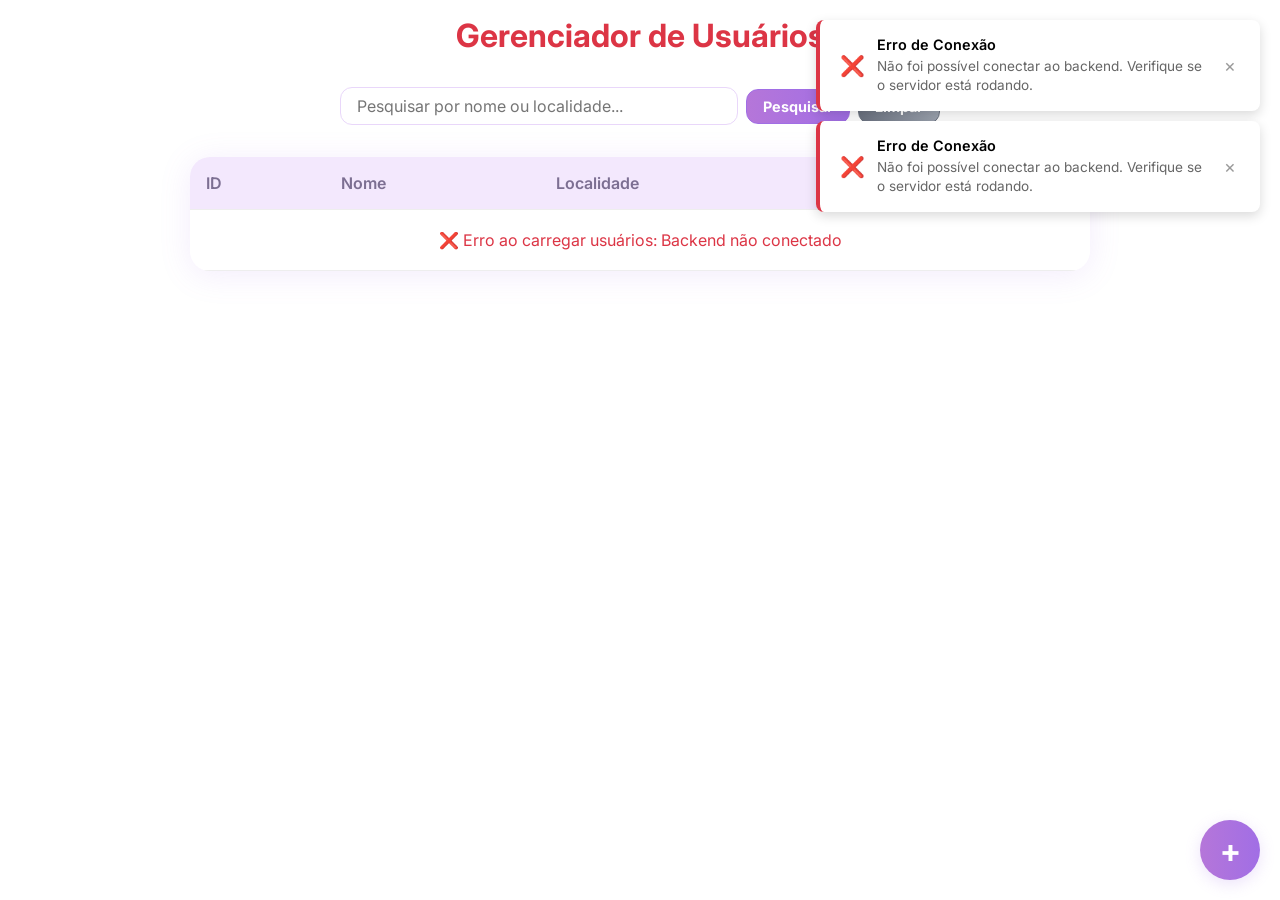
<file: index.html>
<!DOCTYPE html>
<html lang="pt-BR">
<head>
  <meta charset="UTF-8" />
  <meta name="viewport" content="width=device-width, initial-scale=1.0"/>
  <title>CRUD - Frontend</title>
  <link rel="stylesheet" href="./css/style.css">
  <style>
    /* Estilos específicos para o modal */
    .popup {
      max-width: 1100px;
      width: 95%;
      max-height: 85vh;
      overflow: visible;
    }
    
    .popup-content {
      padding: 20px;
    }
    
    .popup-title {
      margin-bottom: 20px;
      font-size: 1.6rem;
      text-align: center;
    }
    
    /* Grid flexível para os campos */
    .form-grid {
      display: grid;
      grid-template-columns: 2fr 1fr 1fr 1fr;
      gap: 15px;
      margin-bottom: 20px;
    }
    
    .form-group {
      margin-bottom: 0;
    }
    
    .form-group.full-width {
      grid-column: 1 / -1;
    }
    
    .form-group.half-width {
      grid-column: span 2;
    }
    
    .form-group.quarter-width {
      grid-column: span 1;
    }
    
    .form-group label {
      display: block;
      margin-bottom: 6px;
      font-weight: 600;
      color: #333;
      font-size: 0.85rem;
    }
    
    .form-group input,
    .form-group select {
      width: 100%;
      padding: 8px 12px;
      border: 2px solid #e1e5e9;
      border-radius: 6px;
      font-size: 0.9rem;
      transition: all 0.3s ease;
      background: white;
      box-sizing: border-box;
    }
    
    .form-group input:focus,
    .form-group select:focus {
      outline: none;
      border-color: #7c3aed;
      box-shadow: 0 0 0 3px rgba(124, 58, 237, 0.1);
    }
    
    .form-group input[type="number"] {
      -moz-appearance: textfield;
    }
    
    .form-group input[type="number"]::-webkit-outer-spin-button,
    .form-group input[type="number"]::-webkit-inner-spin-button {
      -webkit-appearance: none;
      margin: 0;
    }
    
    /* Botões de ação */
    .popup-actions {
      display: flex;
      gap: 15px;
      justify-content: center;
      margin-top: 20px;
      padding-top: 15px;
      border-top: 1px solid #e1e5e9;
    }
    
    .btn-cancelar,
    .btn-confirmar {
      padding: 10px 20px;
      border: none;
      border-radius: 6px;
      font-size: 0.9rem;
      font-weight: 600;
      cursor: pointer;
      transition: all 0.3s ease;
      min-width: 120px;
    }
    
    .btn-cancelar {
      background: #dc3545;
      color: white;
    }
    
    .btn-cancelar:hover {
      background: #c82333;
      transform: translateY(-1px);
    }
    
    .btn-confirmar {
      background: #7c3aed;
      color: white;
    }
    
    .btn-confirmar:hover {
      background: #6d28d9;
      transform: translateY(-1px);
    }
    
    /* Sistema de Toast */
    .toast-container {
      position: fixed;
      top: 20px;
      right: 20px;
      z-index: 10000;
      pointer-events: none;
    }
    
    .toast {
      background: white;
      border-radius: 8px;
      box-shadow: 0 4px 12px rgba(0, 0, 0, 0.15);
      margin-bottom: 10px;
      padding: 16px 20px;
      min-width: 300px;
      max-width: 400px;
      display: flex;
      align-items: center;
      gap: 12px;
      pointer-events: auto;
      animation: toastSlideIn 0.3s ease-out;
      border-left: 4px solid;
    }
    
    .toast.success {
      border-left-color: #28a745;
    }
    
    .toast.error {
      border-left-color: #dc3545;
    }
    
    .toast.warning {
      border-left-color: #ffc107;
    }
    
    .toast.info {
      border-left-color: #17a2b8;
    }
    
    .toast-icon {
      font-size: 20px;
      flex-shrink: 0;
    }
    
    .toast.success .toast-icon {
      color: #28a745;
    }
    
    .toast.error .toast-icon {
      color: #dc3545;
    }
    
    .toast.warning .toast-icon {
      color: #ffc107;
    }
    
    .toast.info .toast-icon {
      color: #17a2b8;
    }
    
    .toast-content {
      flex: 1;
    }
    
    .toast-title {
      font-weight: 600;
      margin-bottom: 4px;
      font-size: 0.9rem;
    }
    
    .toast-message {
      color: #666;
      font-size: 0.85rem;
      line-height: 1.4;
    }
    
    .toast-close {
      background: none;
      border: none;
      color: #999;
      cursor: pointer;
      font-size: 18px;
      padding: 0;
      width: 20px;
      height: 20px;
      display: flex;
      align-items: center;
      justify-content: center;
      border-radius: 50%;
      transition: all 0.2s ease;
    }
    
    .toast-close:hover {
      background: #f5f5f5;
      color: #666;
    }
    
    @keyframes toastSlideIn {
      from {
        transform: translateX(100%);
        opacity: 0;
      }
      to {
        transform: translateX(0);
        opacity: 1;
      }
    }
    
    .toast.fade-out {
      animation: toastFadeOut 0.3s ease-in forwards;
    }
    
    @keyframes toastFadeOut {
      from {
        transform: translateX(0);
        opacity: 1;
      }
      to {
        transform: translateX(100%);
        opacity: 0;
      }
    }
    
    /* Responsivo */
    @media (max-width: 768px) {
      .form-grid {
        grid-template-columns: 1fr;
        gap: 12px;
      }
      
      .form-group.full-width,
      .form-group.half-width,
      .form-group.quarter-width {
        grid-column: 1;
      }
      
      .popup {
        width: 98%;
        margin: 10px;
      }
      
      .popup-content {
        padding: 15px;
      }
      
      .popup-actions {
        flex-direction: column;
        align-items: center;
      }
      
      .btn-cancelar,
      .btn-confirmar {
        width: 100%;
        max-width: 200px;
      }
      
      .toast-container {
        top: 10px;
        right: 10px;
        left: 10px;
      }
      
      .toast {
        min-width: auto;
        max-width: none;
      }
    }
  </style>
</head>
<body>
  <h1 class="header-title">Gerenciador de Usuários</h1>

  <div class="search-container">
    <div class="search-box">
        <input type="text" id="search-input" placeholder="Pesquisar por nome ou localidade..." />
        <button type="button" id="btn-pesquisar">Pesquisar</button>
        <button type="button" onclick="limparFiltros()" class="btn-clear">Limpar</button>
    </div>
  </div>

  <div class="table-container">
    <table>
      <thead>
        <tr>
          <th>ID</th>
          <th>Nome</th>
          <th>Localidade</th>
          <th>Ações</th>
        </tr>
      </thead>
      <tbody>
        <tr>
          <td colspan="4" style="text-align: center; color: #666; padding: 20px;">
            Carregando usuários...
          </td>
        </tr>
      </tbody>
    </table>
  </div>

  <button id="btn-abrir-modal" class="add-button" title="Adicionar novo usuário">+</button>

  <div class="popup-wrapper hidden" id="popup-wrapper">
  <div class="popup">
    <div class="popup-header">
      <span class="popup-close" id="popup-close-x" title="Fechar">×</span>
    </div>
    <div class="popup-content">
      <h2 class="popup-title">Criar Usuário</h2>
      <form class="popup-form" id="form-criar-usuario">
        <div class="form-grid">
          <!-- Primeira linha: Nome (2 colunas) + Idade (1 coluna) + CEP (1 coluna) -->
          <div class="form-group half-width">
            <label for="nome">Nome Completo *</label>
            <input type="text" name="nome" id="nome" required placeholder="Digite o nome completo" />
          </div>
          
          <div class="form-group quarter-width">
            <label for="idade">Idade *</label>
            <input type="number" name="idade" id="idade" required placeholder="Idade" min="1" max="120" />
          </div>
          
          <div class="form-group quarter-width">
            <label for="cep">CEP *</label>
            <input type="text" name="cep" id="cep" required placeholder="00000-000" maxlength="9" />
          </div>
          
          <!-- Segunda linha: Localidade (2 colunas) + UF (1 coluna) + Número (1 coluna) -->
          <div class="form-group half-width">
            <label for="localidade">Localidade *</label>
            <input type="text" name="localidade" id="localidade" required placeholder="Digite a cidade" />
          </div>
          
          <div class="form-group quarter-width">
            <label for="uf">UF *</label>
            <select name="uf" id="uf" required>
              <option value="">Estado</option>
              <option value="AC">AC</option>
              <option value="AL">AL</option>
              <option value="AP">AP</option>
              <option value="AM">AM</option>
              <option value="BA">BA</option>
              <option value="CE">CE</option>
              <option value="DF">DF</option>
              <option value="ES">ES</option>
              <option value="GO">GO</option>
              <option value="MA">MA</option>
              <option value="MT">MT</option>
              <option value="MS">MS</option>
              <option value="MG">MG</option>
              <option value="PA">PA</option>
              <option value="PB">PB</option>
              <option value="PR">PR</option>
              <option value="PE">PE</option>
              <option value="PI">PI</option>
              <option value="RJ">RJ</option>
              <option value="RN">RN</option>
              <option value="RS">RS</option>
              <option value="RO">RO</option>
              <option value="RR">RR</option>
              <option value="SC">SC</option>
              <option value="SP">SP</option>
              <option value="SE">SE</option>
              <option value="TO">TO</option>
            </select>
          </div>
          
          <div class="form-group quarter-width">
            <label for="numero">Número *</label>
            <input type="text" name="numero" id="numero" required placeholder="Nº" />
          </div>
          
          <!-- Terceira linha: Bairro (2 colunas) + Logradouro (2 colunas) -->
          <div class="form-group half-width">
            <label for="bairro">Bairro *</label>
            <input type="text" name="bairro" id="bairro" required placeholder="Digite o bairro" />
          </div>
          
          <div class="form-group half-width">
            <label for="logradouro">Logradouro *</label>
            <input type="text" name="logradouro" id="logradouro" required placeholder="Digite a rua/avenida" />
          </div>
        </div>
        
        <div class="popup-actions">
          <button type="button" id="btn-cancelar" class="btn-cancelar">Cancelar</button>
          <button type="submit" class="btn-confirmar">Criar Usuário</button>
        </div>
      </form>
    </div>
  </div>
</div>

<!-- Modal de Deletar Usuário -->
<div class="popup-wrapper hidden" id="popup-delete-wrapper">
  <div class="popup">
    <div class="popup-header">
      <span class="popup-close" id="popup-delete-close-x" title="Fechar">×</span>
    </div>
    <div class="popup-content">
      <h2 class="popup-title" style="color: #e74c3c;">⚠️ Deletar Usuário</h2>
      <div class="delete-info">
        <p style="text-align: center; color: #666; margin-bottom: 1.5rem;">
          Tem certeza que deseja deletar este usuário?
        </p>
        <div class="user-info" style="background: #f8f9fa; padding: 1rem; border-radius: 0.5rem; margin-bottom: 1.5rem;">
          <strong>Nome:</strong> <span id="delete-user-name">-</span><br>
          <strong>Localidade:</strong> <span id="delete-user-localidade">-</span>
        </div>
        <p style="color: #e74c3c; font-size: 0.9rem; text-align: center;">
          <strong>⚠️ Esta ação não pode ser desfeita!</strong>
        </p>
      </div>
      <div class="popup-actions">
        <button type="button" id="btn-delete-cancelar" class="btn-cancelar">Cancelar</button>
        <button type="button" id="btn-delete-confirmar" class="btn-delete-confirmar">🗑️ Deletar Usuário</button>
      </div>
    </div>
  </div>
</div>

<!-- Container para os Toasts -->
<div class="toast-container" id="toast-container"></div>

<script src="./js/toast.js"></script>
<script src="./js/get.js"></script>
<script src="./js/post.js"></script>
<script src="./js/put.js"></script>
<script src="./js/delete.js"></script>
<script src="./js/filter.js"></script>
<script src="./js/script.js"></script>

</body>
</html>
</file>
<file: css/style.css>
@import url('https://fonts.googleapis.com/css2?family=Inter:wght@400;500;600;700&display=swap');


* {
  font-family: 'Inter', 'Segoe UI', 'Arial', sans-serif;
}

.header-title {
      color: #a16ee5;
      font-size: 2rem;
      text-align: center;
      font-weight: bold;
      margin-top: 1rem;
    }

    .search-container {
  display: flex;
  justify-content: center;
  margin: 2rem auto;
  width: 100%;
  max-width: 600px;
}

.search-box {
  display: flex;
  width: 100%;
  gap: 8px;
  align-items: center;
}

.search-box input[type="text"] {
  flex: 1;
  padding: 0.5rem 1rem;
  border: 1px solid #e9d7fa;
  border-radius: 0.75rem;
  font-size: 1rem;
  background: #fff;
  color: #444;
  font-family: inherit;
  outline: none;
  transition: border 0.2s;
}

.search-box input[type="text"]:focus {
  border: 1.5px solid #a16ee5;
  background: #f7f7fa;
}

.search-box button {
  padding: 0.5rem 1rem;
  background: linear-gradient(90deg, #b576d9 0%, #a16ee5 100%);
  color: white;
  font-weight: bold;
  font-size: 0.9rem;
  border: 1px solid #a16ee5;
  border-radius: 0.75rem;
  cursor: pointer;
  transition: background 0.2s;
  white-space: nowrap;
}

.search-box button:hover {
  background: linear-gradient(90deg, #a16ee5 0%, #b576d9 100%);
}

.search-box .btn-clear {
  background: linear-gradient(90deg, #6b7280 0%, #9ca3af 100%);
  border-color: #6b7280;
}

.search-box .btn-clear:hover {
  background: linear-gradient(90deg, #9ca3af 0%, #6b7280 100%);
}


    .table-container {
      margin: 0 auto;
      width: 100%;
      max-width: 900px;
      background: #fff;
      border-radius: 1.25rem;
      box-shadow: 0 0.25rem 2rem rgba(161, 110, 229, 0.13);
      overflow: hidden;
    }

    table {
      width: 100%;
      border-collapse: collapse;
    }

    th, td {
      padding: 1rem;
      text-align: left;
      border-bottom: 1px solid #eee;
    }

    th {
      background-color: #f3e8fd;
      color: #7c6f92;
      font-weight: 600;
    }

    td {
      color: #444;
    }

    .btn-editar,
.btn-deletar {
  padding: 0.5rem 1rem;
  border: none;
  border-radius: 0.5rem;
  font-size: 0.95rem;
  font-weight: 600;
  cursor: pointer;
  transition: background 0.2s ease, box-shadow 0.2s ease;
  font-family: inherit;
}

/* Botão Editar */
.btn-editar {
  background: #e9d7fa;
  color: #7c3aed;
  border: 1px solid #d6bbfb;
}

.btn-editar:hover {
  background: #d6bbfb;
  box-shadow: 0 2px 8px rgba(161, 110, 229, 0.2);
}

/* Botão Deletar */
.btn-deletar {
  background: #ffeaea;
  color: #e74c3c;
  border: 1px solid #f5c2c0;
  margin-left: 0.5rem;
}

.btn-deletar:hover {
  background: #f5c2c0;
  box-shadow: 0 2px 8px rgba(231, 76, 60, 0.2);
}

    .add-button {
        position: fixed;
        bottom: 20px;
        right: 20px;
        width: 60px;
        height: 60px;
        background: linear-gradient(90deg, #b576d9 0%, #a16ee5 100%);
        color: white;
        border: none;
        border-radius: 50%;
        font-size: 2rem;
        font-weight: bold;
        cursor: pointer;
        box-shadow: 0 0.25rem 1rem rgba(161, 110, 229, 0.2);
        display: flex;
        align-items: center;
        justify-content: center;
    }


    .add-button:hover {
      background: linear-gradient(90deg, #a16ee5 0%, #b576d9 100%);
    }

    @media (max-width: 600px) {
      .search-container {
        flex-direction: column;
        padding: 0 1rem;
      }

      .search-container input {
        width: 100%;
      }

      .table-container {
        width: 95%;
      }
    }

/* MODAIS */

.hidden {
  display: none;
}

.popup-wrapper {
  position: fixed;
  top: 0;
  left: 0;
  width: 100%;
  height: 100%;
  background-color: rgba(68, 68, 68, 0.5);
  display: flex;
  align-items: center;
  justify-content: center;
  z-index: 1000;
}

/* Classe para esconder os modais - especificidade maior */
.popup-wrapper.hidden {
  display: none !important;
}

.popup {
  background-color: #fff;
  border-radius: 1rem;
  box-shadow: 0 0.25rem 2rem rgba(161, 110, 229, 0.2);
  width: 90%;
  max-width: 500px;
  padding: 2rem;
  position: relative;
  box-sizing: border-box;
}

.popup-header {
  text-align: right;
}

.popup-close {
  font-size: 1.5rem;
  color: #a16ee5;
  font-weight: bold;
  cursor: pointer;
  border: none;
  background: none;
}

.popup-title {
  font-size: 1.3rem;
  color: #7c3aed;
  margin-bottom: 0.8rem;
  text-align: center;
}

.popup-content label {
  display: block;
  font-weight: 500;
  color: #444;
  margin-bottom: 0.3rem;
  font-size: 0.9rem;
}

.popup-form .form-group {
  margin-bottom: 0.6rem;
}

.popup-form .form-row .form-group {
  margin-bottom: 0;
}

.popup-form input {
  width: 100%;
  padding: 0.75rem 1rem;
  border: 1px solid #e9d7fa;
  border-radius: 0.75rem;
  font-size: 1rem;
  background: #fff;
  color: #444;
  font-family: inherit;
  transition: border 0.2s;
}

.popup-form input:focus {
  border-color: #a16ee5;
  outline: none;
  background: #f7f7fa;
}

/* Tamanhos específicos baseados na quantidade de caracteres */
#state {
  width: 60px !important;
  min-width: 60px !important;
  max-width: 60px !important;
  text-align: center;
  font-weight: 600;
}

#zip_code {
  width: 140px !important;
  min-width: 140px !important;
  max-width: 140px !important;
  text-align: center;
}

/* Inputs do modal simplificado - layout vertical */
#nome, #email, #password {
  width: 100% !important;
  min-width: auto !important;
  max-width: none !important;
  box-sizing: border-box;
}

/* Melhorar alinhamento dos inputs em linha */
.form-row {
  align-items: end;
  flex-wrap: nowrap;
}

.popup-actions {
  display: flex;
  justify-content: flex-end;
  gap: 0.75rem;
  margin-top: 1rem;
}

/* Botões */
.btn-cancelar {
  background: #ffeaea;
  color: #e74c3c;
  border: 1px solid #f5c2c0;
  border-radius: 0.5rem;
  padding: 0.5rem 1rem;
  font-weight: 600;
  cursor: pointer;
  transition: background 0.2s ease, box-shadow 0.2s ease;
}

.btn-cancelar:hover {
  background: #f5c2c0;
  box-shadow: 0 2px 8px rgba(231, 76, 60, 0.2);
}

.btn-confirmar {
  background: #e9d7fa;
  color: #7c3aed;
  border: 1px solid #d6bbfb;
  border-radius: 0.5rem;
  padding: 0.5rem 1rem;
  font-weight: 600;
  cursor: pointer;
  transition: background 0.2s ease, box-shadow 0.2s ease;
}

.btn-confirmar:hover {
  background: #d6bbfb;
  box-shadow: 0 2px 8px rgba(161, 110, 229, 0.2);
}

.btn-delete-confirmar {
  background: #e74c3c;
  color: white;
  border: 1px solid #c0392b;
  border-radius: 0.5rem;
  padding: 0.75rem 1.5rem;
  font-weight: 600;
  cursor: pointer;
  transition: all 0.2s ease;
  font-size: 0.95rem;
}

.btn-delete-confirmar:hover {
  background: #c0392b;
  border-color: #a93226;
  box-shadow: 0 3px 10px rgba(231, 76, 60, 0.4);
  transform: translateY(-1px);
}

.btn-delete-confirmar:disabled {
  background: #bdc3c7;
  color: #7f8c8d;
  border-color: #95a5a6;
  cursor: not-allowed;
  transform: none;
  box-shadow: none;
}
</file>
